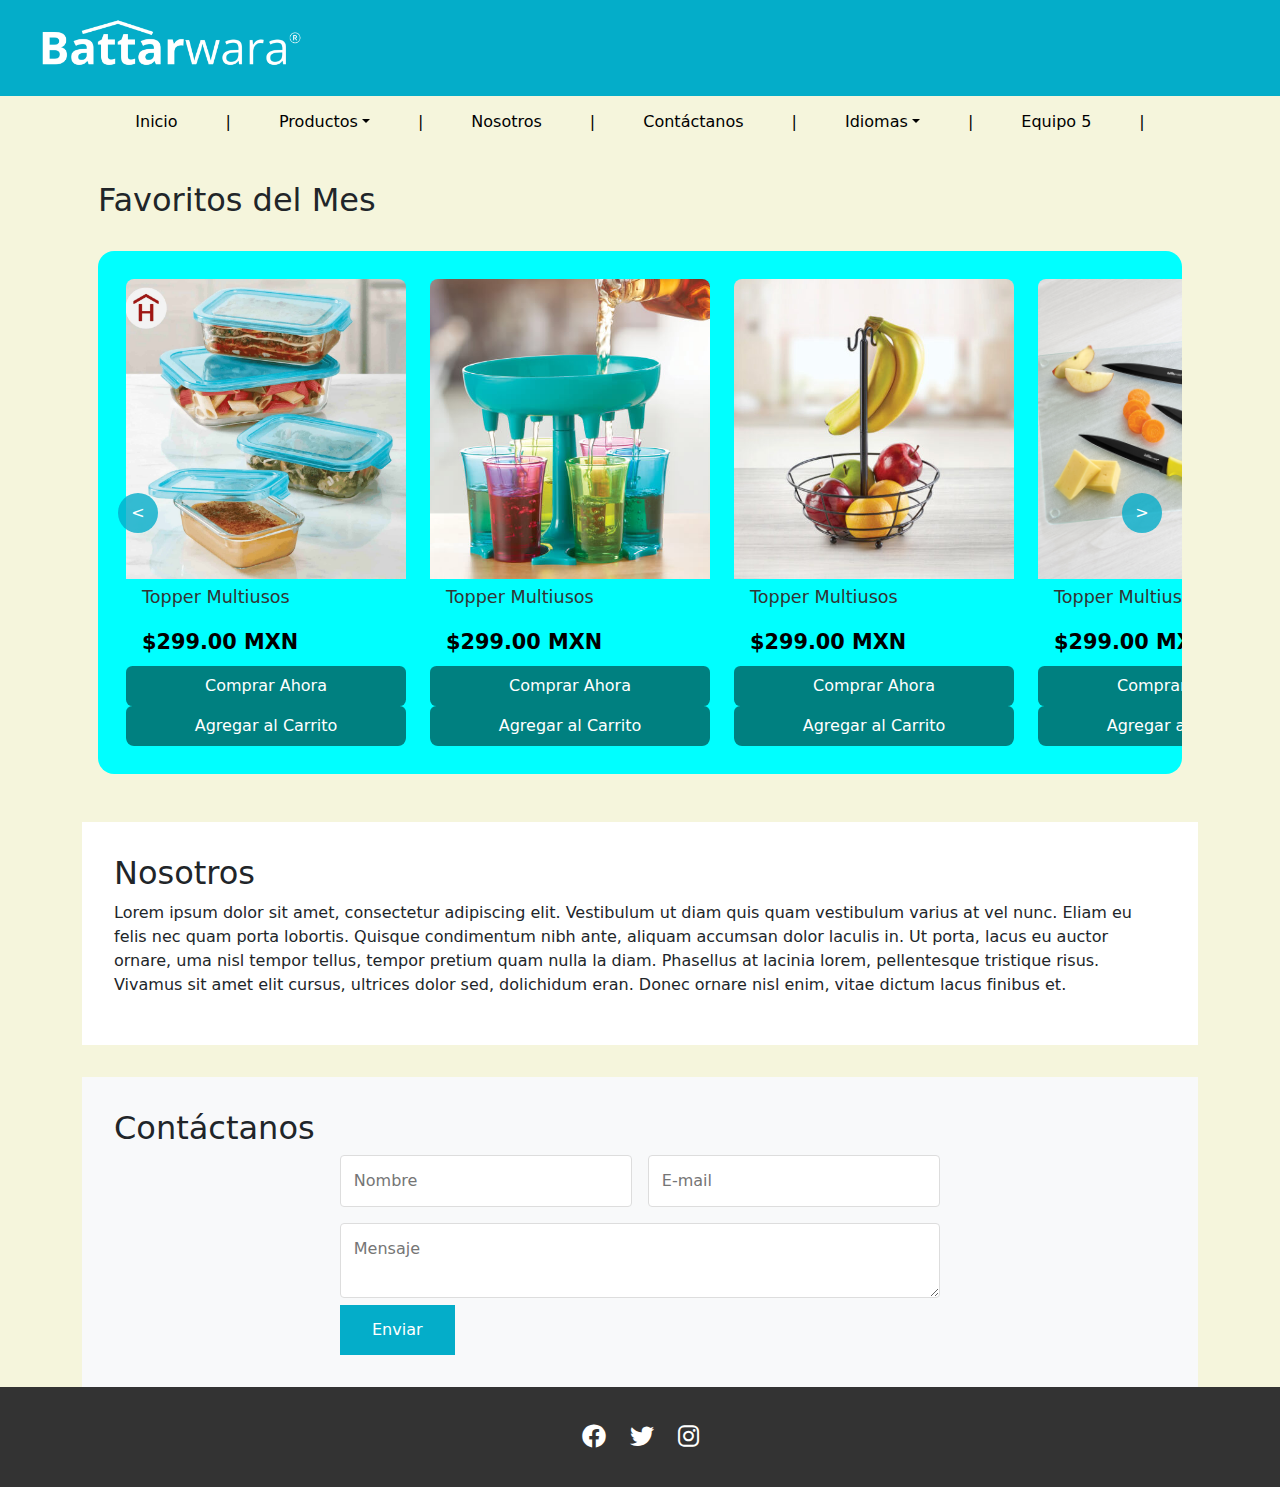
<file: php/index.html>
<!DOCTYPE html>
<html lang="es">
<head>
    <meta charset="UTF-8">
    <meta name="viewport" content="width=device-width, initial-scale=1.0">
    <meta http-equiv="X-UA-Compatible" content="IE=edge">
    <title>Battarwara®</title>
    <link rel="stylesheet" href="styles.css">
    <link href="https://cdn.jsdelivr.net/npm/bootstrap@5.3.3/dist/css/bootstrap.min.css" rel="stylesheet">
    <link rel="stylesheet" href="https://cdnjs.cloudflare.com/ajax/libs/font-awesome/6.0.0/css/all.min.css">
    <script src="https://cdn.jsdelivr.net/npm/bootstrap@5.3.3/dist/js/bootstrap.bundle.min.js"></script>
</head>
<body>
    <header class="header">
        <nav class="menu_nav">
            <div class="logo">
                <img src="BattarwaraLogo.PNG" alt="Logo Battarwara" class="logo-img">
            </div>
        </nav>
    </header>

    <ul class="nav_links">
        <li><a href="#">Inicio</a></li>
        <li><a href="#">|</a></li>
        <li class="dropdown">
            <a href="#" class="dropdown-toggle">Productos</a>
            <div class="dropdown-menu">
                <a href="#">Cocina</a>
                <a href="#">Recámara</a>
                <a href="#">Limpieza</a>
                <a href="#">Hogar</a>
                <a href="#">Contigo</a>
                <a href="#">Baño</a>
            </div>
            <li><a href="#">|</a></li>
        </li>
        <li><a href="#">Nosotros</a></li>
        <li><a href="#">|</a></li>
        <li><a href="#">Contáctanos</a></li>
        <li><a href="#">|</a></li>
        <li class="dropdown">
            <a href="#" class="dropdown-toggle">Idiomas</a>
            <div class="dropdown-menu">
                <a href="#">English</a>
                <a href="#">Español</a>
            </div>
            <li><a href="#">|</a></li>
        </li>
        <li><a href="#">Equipo 5</a></li>
        <li><a href="#">|</a></li>
    </ul>

    <main class="container">
        <section class="carousel-section">
            <h2>Favoritos del Mes</h2>
            <br>
            <div class="carousel-container">
                <div class="carousel-track">
                    <div class="carousel-slide">
                        <img src="Topper.jpg" alt="Topper" class="category-img">
                        <h3 class="product-title">Topper Multiusos</h3>
                        <p class="product-price">$299.00 MXN</p>
                        <button class="buy-btn">Comprar Ahora</button>
                        <button class="buy-btn">Agregar al Carrito</button>
                    </div>
                    <div class="carousel-slide">
                        <img src="Dispensador.jpg" alt="Dispensador" class="category-img">
                        <h3 class="product-title">Topper Multiusos</h3>
                        <p class="product-price">$299.00 MXN</p>
                        <button class="buy-btn">Comprar Ahora</button>
                        <button class="buy-btn">Agregar al Carrito</button>
                    </div>
                    <div class="carousel-slide">
                        <img src="PortaFruta.jpg" alt="PortaFruta" class="category-img">
                        <h3 class="product-title">Topper Multiusos</h3>
                        <p class="product-price">$299.00 MXN</p>
                        <button class="buy-btn">Comprar Ahora</button>
                        <button class="buy-btn">Agregar al Carrito</button>
                    </div>
                    <div class="carousel-slide">
                        <img src="Cuchillos.jpg" alt="Cuchillos" class="category-img">
                        <h3 class="product-title">Topper Multiusos</h3>
                        <p class="product-price">$299.00 MXN</p>
                        <button class="buy-btn">Comprar Ahora</button>
                        <button class="buy-btn">Agregar al Carrito</button>
                    </div>
                    <div class="carousel-slide">
                        <img src="PortaGalletas.jpg" alt="PortaGalletas" class="category-img">
                        <h3 class="product-title">Topper Multiusos</h3>
                        <p class="product-price">$299.00 MXN</p>
                        <button class="buy-btn">Comprar Ahora</button>
                        <button class="buy-btn">Agregar al Carrito</button>
                    </div>
                </div>
                <button class="carousel-btn prev-btn">&lt;</button>
                <button class="carousel-btn next-btn">&gt;</button>
            </div>
        </section>        
        
        <section class="about-section">
            <h2>Nosotros</h2>
            <p>Lorem ipsum dolor sit amet, consectetur adipiscing elit. Vestibulum ut diam quis quam vestibulum varius at vel nunc. Eliam eu felis nec quam porta lobortis. Quisque condimentum nibh ante, aliquam accumsan dolor laculis in. Ut porta, lacus eu auctor ornare, uma nisl tempor tellus, tempor pretium quam nulla la diam. Phasellus at lacinia lorem, pellentesque tristique risus. Vivamus sit amet elit cursus, ultrices dolor sed, dolichidum eran. Donec ornare nisl enim, vitae dictum lacus finibus et.</p>
        </section>

        <section class="contact-section">
            <h2>Contáctanos</h2>
            <form class="contact-form">
                <div class="form-row">
                    <input type="text" placeholder="Nombre">
                    <input type="email" placeholder="E-mail">
                </div>
                <textarea placeholder="Mensaje"></textarea>
                <button type="submit">Enviar</button>
            </form>
        </section>
    </main>

    <footer class="footer">
        <div class="social-links">
            <a href="#"><i class="fab fa-facebook"></i></a>
            <a href="#"><i class="fab fa-twitter"></i></a>
            <a href="#"><i class="fab fa-instagram"></i></a>
        </div>
    </footer>


    <!--Funcionamiento del carrucel-->
    <script>
        document.addEventListener('DOMContentLoaded', () => {
            const track = document.querySelector('.carousel-track');
            const slides = document.querySelectorAll('.carousel-slide');
            const nextBtn = document.querySelector('.next-btn');
            const prevBtn = document.querySelector('.prev-btn');
            
            let currentIndex = 0;
            let isAnimating = false;
            
            // Clonar slides para efecto infinito
            const cloneSlides = () => {
                const clones = [];
                slides.forEach(slide => {
                    clones.push(slide.cloneNode(true));
                });
                return clones;
            };
            
            const originalSlides = Array.from(slides);
            const clonedSlides = cloneSlides();
            track.append(...clonedSlides);
            
            const totalSlides = originalSlides.length + clonedSlides.length;
            const slideWidth = slides[0].offsetWidth + 20;
            
            const moveToSlide = (index) => {
                if (isAnimating) return;
                isAnimating = true;
                
                track.style.transition = 'transform 0.6s cubic-bezier(0.25, 0.46, 0.45, 0.94)';
                track.style.transform = `translateX(-${index * slideWidth}px)`;
                
                setTimeout(() => {
                    if (index >= originalSlides.length) {
                        currentIndex = 0;
                        track.style.transition = 'none';
                        track.style.transform = `translateX(0)`;
                    }
                    isAnimating = false;
                }, 600);
            };
            
            nextBtn.addEventListener('click', () => {
                currentIndex = (currentIndex + 1) % totalSlides;
                moveToSlide(currentIndex);
            });
            
            prevBtn.addEventListener('click', () => {
                currentIndex = (currentIndex - 1 + totalSlides) % totalSlides;
                moveToSlide(currentIndex);
            });
            
            // Auto-avance infinito
            let autoPlay = setInterval(() => {
                currentIndex = (currentIndex + 1) % totalSlides;
                moveToSlide(currentIndex);
            }, 5000);
            
            // Control de hover
            track.parentElement.addEventListener('mouseenter', () => clearInterval(autoPlay));
            track.parentElement.addEventListener('mouseleave', () => {
                autoPlay = setInterval(() => {
                    currentIndex = (currentIndex + 1) % totalSlides;
                    moveToSlide(currentIndex);
                }, 5000);
            });
        });
    </script>

</body>
</html>
</file>
<file: php/styles.css>
* {
    box-sizing: border-box;
    margin: 0;
    padding: 0;
}

body {
    font-family: Arial, sans-serif;
    line-height: 1.6;
    background-color: beige !important; /* Azul claro pastel */
    min-height: 100vh;
}

.header {
    background-color: #04ADC9;
    padding: 0.5rem;
    display: flex;
    position: relative;
    justify-content: space-between; /* Asegura distribución adecuada */
    align-items: center;
    flex-wrap: nowrap; /* Previene saltos de línea */
}

.logo-img {
    height: 80px;
    transition: transform 0.3s;
}

.category-img {
    max-height: 300px;
    transition: 0.1s;
   
}

.logo-img:hover {
    transform: scale(1.05);
}

.nav_links {
    display: flex;
    gap: 2rem; /* Reemplaza el margin-left */
    list-style: none;
    padding: 0.9rem;
    justify-content: center; /* Centra los links */
    transition: all 0.3s cubic-bezier(0.4, 0, 0.2, 1);
}

.nav_links a {
    color: black;
    text-decoration: none;
    font-weight: 500;
    position: relative;
    padding: 0.5rem;
}

.nav_links a:hover {
    color: blueviolet;
}

.dropdown {
    position: relative;
}

.menu_nav {
    display: flex;
    justify-content: space-between;
    align-items: center;
    width: 100%;
    padding: 0 1rem; /* Reducir padding en móviles */
    gap: 1rem; /* Espacio más consistente */
    flex-wrap: nowrap;
}

.dropdown-menu {
    display: none;
    position: absolute;
    align-items: center;
    box-shadow: 0 2px 5px rgba(0,0,0,0.4);
    padding: 0.5rem;
    min-width: 100px;
    top: 100%;
    left: 0;
}

.dropdown-menu a {
    transform: translateX(-5px);
    transition: transform 0.3s;
}

.dropdown-menu a:hover {
    transform: translateX(0);
}


.dropdown:hover .dropdown-menu {
    min-width: 85%;
    align-items: center;
    display: flex;
    background-color: aqua;
}

.category-card {
    background: aqua;
    padding: 1.5rem;
    border-radius: 8px;
    box-shadow: 0 2px 4px rgba(0,0,0,0.1);
    text-align: center;
}

.about-section {
    padding: 2rem;
    background: white;
    margin: 2rem 0;
}

.contact-section {
    padding: 2rem;
    background-color: #f8f9fa;
}

.contact-form {
    max-width: 600px;
    margin: 0 auto;
}

.form-row {
    display: grid;
    grid-template-columns: 1fr 1fr;
    gap: 1rem;
    margin-bottom: 1rem;
}

.form-control {
    border: 2px solid #e0e0e0;
    border-radius: 8px;
    padding: 12px 15px;
    transition: all 0.3s ease;
}

.form-control:focus {
    border-color: #04ADC9;
    box-shadow: 0 0 0 3px rgba(4, 173, 201, 0.2);
}


input, textarea {
    width: 100%;
    padding: 0.8rem;
    border: 1px solid #ddd;
    border-radius: 4px;
}

button {
    background-color: #04ADC9;
    color: white;
    padding: 0.8rem 2rem;
    border: none;
    border-radius: 4px;
    cursor: pointer;
    transition: background-color 0.3s;
}

button:hover {
    background-color: #039dbc;
}

.footer {
    background-color: #333;
    color: white;
    padding: 2rem;
    text-align: center;
}

.social-links {
    display: flex;
    justify-content: center;
    gap: 1.5rem;
    font-size: 1.5rem;
}

.social-links a {
    color: white;
    transition: color 0.3s;
}

.social-links a:hover {
    color: #04ADC9;
}

.carousel-section {
    padding: 1rem;
    position: relative;
}

.carousel-container {
    position: relative;
    background-color: aqua;
    max-width: 1200px;
    margin: 0 auto;
    overflow: hidden;
    padding: 1rem;
    border-radius: 1rem;
}

.carousel-track {
    display: flex;
    transition: transform 0.6s cubic-bezier(0.25, 0.46, 0.45, 0.94);
}

.carousel-slide {
    flex: 0 0 calc(25% - 20px); 
    margin: 12px;
    min-width: 280px;
    border-radius: 8px;
    overflow: hidden;
    transition: transform 0.3s;
}

.carousel-slide:hover {
    transform: scale(1.03);
    box-shadow: 0 8px 15px rgba(0,0,0,0.2);
}

.carousel-slide img {
    width: 100%;
    height: 350px;
    object-fit: cover;
    object-position: center;
}

.carousel-btn {
    position: absolute;
    top: 50%;
    transform: translateY(-50%);
    background: rgba(4, 173, 201, 0.8);
    color: white;
    border: none;
    padding: 1rem;
    cursor: pointer;
    border-radius: 50%;
    width: 40px;
    height: 40px;
    display: flex;
    align-items: center;
    justify-content: center;
    transition: background 0.3s;
}

.carousel-btn:hover {
    background: #039dbc;
}

.btn-primary {
    background: linear-gradient(135deg, #04ADC9, #039dbc);
    border: none;
    padding: 12px;
    font-weight: 600;
    letter-spacing: 0.5px;
    text-transform: uppercase;
    transition: transform 0.2s, box-shadow 0.2s;
}

.btn-primary:hover {
    transform: translateY(-2px);
    box-shadow: 0 5px 15px rgba(4, 173, 201, 0.3);
}

.product-card {
    position: relative;
    background: white;
    border-radius: 8px;
    overflow: hidden;
    height: 100%;
    display: flex;
    flex-direction: column;
    transform: translateY(-5px) scale(1.02);
    transition: all 0.3s ease-out;
}


.alert-danger {
    background: #ffe6e6;
    color: #dc3545;
    border: none;
    border-radius: 8px;
}

.product-info {
    padding: 1rem;
    background: white;
    border-top: 2px solid #04ADC9;
    flex-grow: 1;
    display: flex;
    flex-direction: column;
    justify-content: space-between;
}

.product-title {
    padding-top: 0.5rem;
    padding-left: 1rem;
    font-size: 1.1rem;
    color: #333;
    margin-bottom: 0.5rem;
    min-height: 40px;
}

.product-price {
    padding-left: 1rem;
    font-size: 1.3rem;
    color: black;
    font-weight: bold;
    margin: 0.5rem 0;
}

.buy-btn {
    background: teal;
    color: white;
    border: none;
    padding: 0.5rem;
    border-radius: 0.4rem;
    cursor: pointer;
    transition: 
        transform 0.2s ease-in-out,
        box-shadow 0.2s ease-in-out,
        background 0.3s;
    width: 100%;
    font-size: 1rem;
}

.buy-btn:hover {
    padding-left: 1rem;
    background: #039dbc;
    transform: translateY(-2px);
    box-shadow: 0 3px 8px rgba(0,0,0,0.2);
}

.prev-btn {
    left: 20px;
}

.next-btn {
    right: 20px;
}

.login-form {
    padding: 1rem;
    min-width: 250px;
}

.login-form form {
    display: flex;
    flex-direction: column;
    gap: 0.5rem;
}

.login-form input {
    padding: 0.5rem;
    border: 1px solid #ddd;
    border-radius: 4px;
}

.error {
    color: red;
    font-size: 0.9rem;
    margin-bottom: 0.5rem;
}

.user-status {
    margin-left: auto;
    display: flex;
    align-items: center;
    gap: 1rem;
}

.user-icon {
    max-width: 40px !important; /* Fuerza el tamaño */
    height: 40px !important;
    margin-left: 1rem;
    cursor: pointer;
    transition: transform 0.3s;
    display: inline;
    align-items: center;
    justify-content: center;
}

.user-icon img {
    width: 80% !important; /* Reduce el tamaño interno */
    height: 80% !important;
    object-fit: contain;
    display: block;
    padding: 2px; /* Espacio de respiro */
}

.user-icon:hover {
    transform: scale(1.1); /* 1.3rem era incorrecto */
}


.modal-backdrop {
    backdrop-filter: blur(5px);
    background-color: rgba(0,0,0,0.2);
}

.modal-content {
    border-radius: 15px;
    border: none;
    box-shadow: 0 10px 30px rgba(0,0,0,0.2);
    overflow: hidden;
    background: linear-gradient(145deg, #ffffff 0%, #f8f9fa 100%);
}

.modal-header {
    background: #04ADC9;
    color: white;
    border-radius: 15px 15px 0 0;
    padding: 1.5rem;
    position: relative;
    border-bottom: none;
}

.modal-title {
    font-weight: 600;
    font-size: 1.5rem;
    display: flex;
    align-items: center;
    gap: 0.8rem;
}

.modal-title::before {
    content: '';
    display: inline-block;
    width: 30px;
    height: 30px;
    background: url('BattarwaraLogo.PNG') center/contain no-repeat;
}

.modal-body {
    padding: 2rem;
}

.password-link:hover {
    opacity: 0.8;
}

.password-link {
    color: #04ADC9 !important;
    font-weight: 500;
    transition: opacity 0.3s;
}

#registroModal .modal-header {
    background: linear-gradient(135deg, #04ADC9, #039dbc);
}

#registroModal .btn-success {
    background: linear-gradient(135deg, #2ecc71, #27ae60);
    border: none;
}

@keyframes modalEntrance {
    from { transform: translateY(20px); opacity: 0; }
    to { transform: translateY(0); opacity: 1; }
}

.modal.fade .modal-dialog {
    animation: modalEntrance 0.4s cubic-bezier(0.4, 0, 0.2, 1);
}

@media (max-width: 1200px) {
    .carousel-slide {
        flex: 0 0 calc(33.333% - 20px); /* 3 slides */
    }
}

@media (max-width: 768px) {
    .user-icon {
        font-size: 3rem; /* ← Esta regla estaba causando el problema */
        margin-right: 1rem;
    }
}


@media (max-width: 480px) {
    .carousel-slide {
        flex: 0 0 calc(100% - 20px); /* 1 slide */
    }
}
</file>
